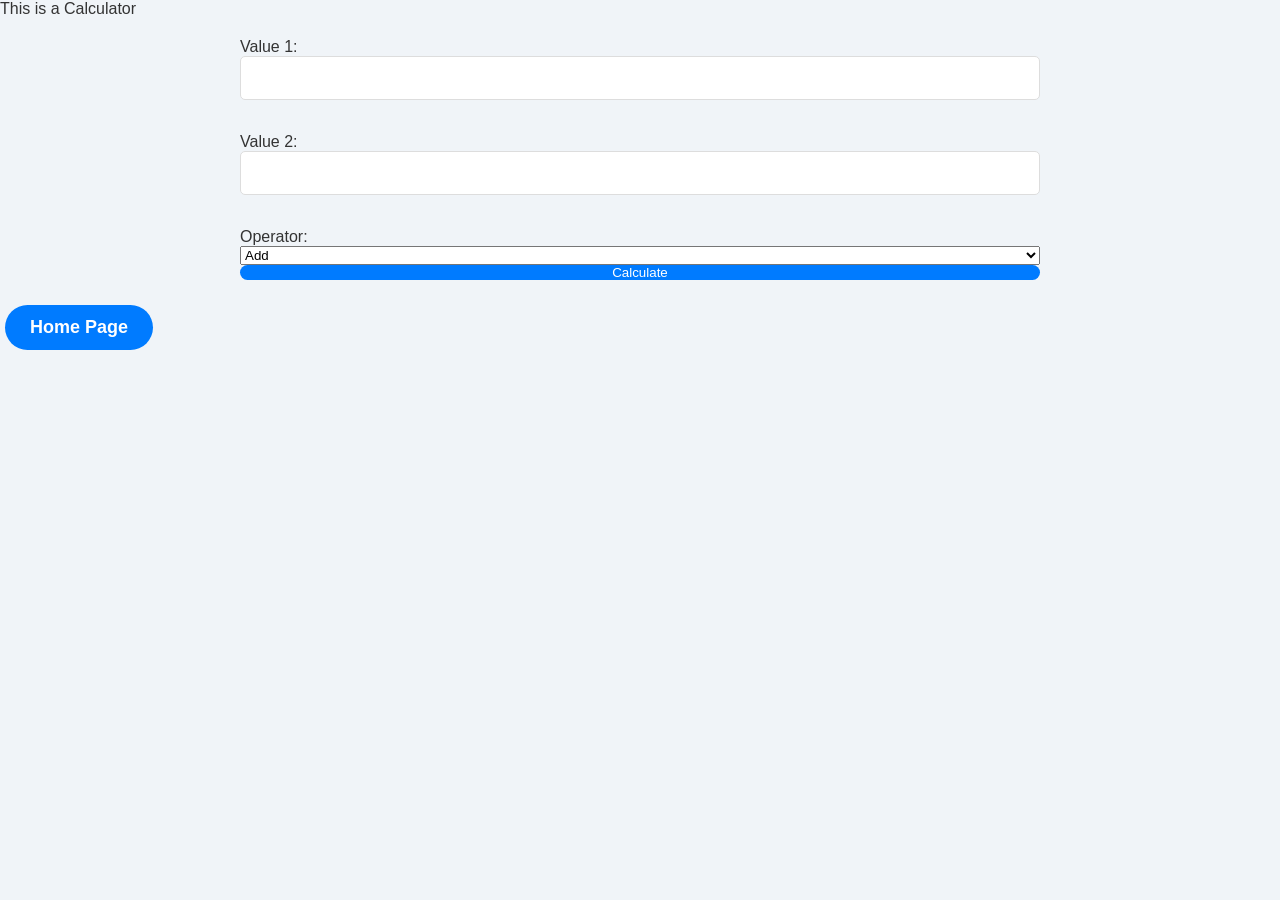
<file: Calculator.html>
<!DOCTYPE html>
<html lang="en">
<head>
    <meta charset="UTF-8">
    <meta name="viewport" content="width=device-width, initial-scale=1.0">
  

</head>
<link rel="stylesheet" href="style.css">
<body>
    <header class="top-title">This is a Calculator</header>

   <form>
    Value 1: <input type="text"><br>
    Value 2: <input type="text"><br>
    Operator: 
    <select id="operator"><br>
        <option value="add">Add</option>
        <option value="min">Minus</option>
        <option value="div">Divide</option>
        <option value="mul">Multiply</option>
    </select>
    <button type="button" onclick="cal(alert(cal()))">Calculate</button>
   </form>
 
   <a class="button" href="index.html">Home Page</a>


   <!-- Link to external JavaScript file -->
   <script src="main.js"></script>

   
</body>
</html>
</file>
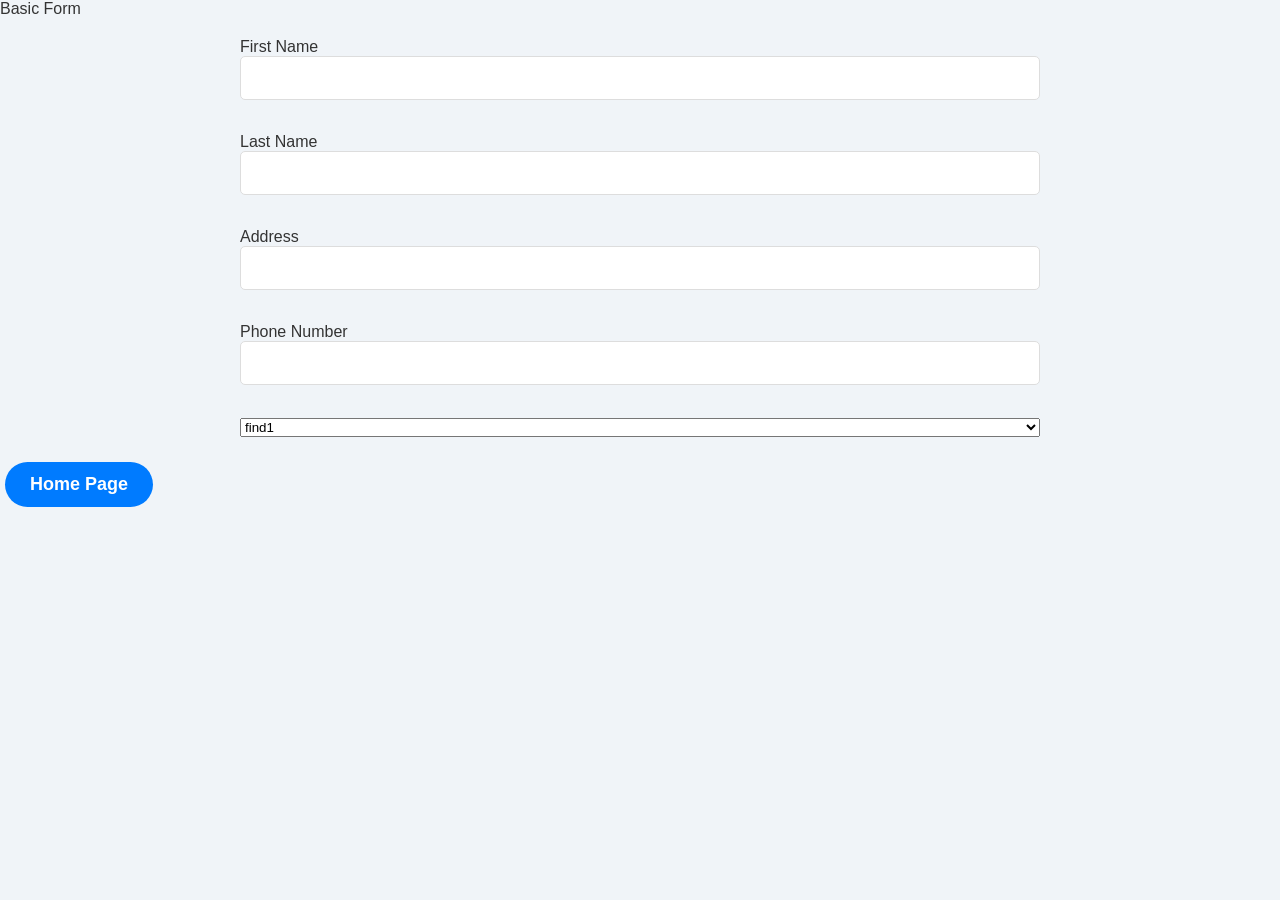
<file: Form.html>
<!DOCTYPE html>
<html lang="en">
<head>
    <meta charset="UTF-8">
    <meta name="viewport" content="width=device-width, initial-scale=1.0">
    

    <link rel="stylesheet" href="style.css">
</head>
<link rel="stylesheet" href="style.css">

<body>
<header class="top-title">Basic Form</header>
<form>
First Name <input type="text" name="First Name"><br>
Last Name <input type="text" name="Last Name"><br>
Address <input type="text" name="Address"><br>
Phone Number <input type="number" name="Phone Number"><br>

<select name="operation">
<option value="fd1">find1</option>
<option value="fd2">find2</option>

</select>

</form>

<a class="button" href="index.html">Home Page</a>
</body>
</html>
</file>
<file: style.css>
/* Global Settings */
html, body {
    
    width: 100%;
    height: 100%;
    box-sizing: border-box;
    font-family: 'Arial', sans-serif;
    background-color: #f0f4f8;
    color: #333;
}



/* General button styling */
.button {
    display: inline-block;
    padding: 12px 25px;
    margin: 5px;
    background-color: #007BFF;
    color: white;
    border-radius: 50px;
    border: none;
    font-size: 18px;
    font-weight: bold;
    cursor: pointer;
    transition: background-color 0.3s ease, transform 0.3s ease;
}

.button:hover {
    background-color: #0056b3;
    transform: scale(1.05);
}

/* Profile image styling */
img.profile-img {
    width: 150px;
    height: auto;
    border-radius: 50%;
    margin: 20px auto;
    display: block;
    transition: transform 0.3s ease, box-shadow 0.3s ease;
}

img.profile-img:hover {
    transform: scale(1.1);
    box-shadow: 0px 4px 10px rgba(0, 0, 0, 0.2);
}

/* Main header styling */
#main {
    font-size: 2em;
    font-weight: 600;
    color: #007BFF;
    text-align: center;
    padding: 20px;
    margin-top: 5%;
    background-color: #f0f4f8;
}

/* Block styling */
.block {
    display: flex;
    flex-direction: column;
    align-items: center;
    text-align: center;
    max-width: 300px;
    font-size: 18px;
    line-height: 1.8em;
    padding: 20px;
    margin: 20px auto;
    background-color: white;
    border-radius: 10px;
    box-shadow: 0px 2px 5px rgba(0, 0, 0, 0.1);
    transition: transform 0.3s ease, box-shadow 0.3s ease;
}

/* Block styling */
.blockSkill {
    align-items: center;
    text-align: center;
    max-width: 800px;
    font-size: 18px;
    line-height: 1.8em;
    padding: 20px;
    margin: 20px auto;
    background-color: white;
    border-radius: 10px;
    box-shadow: 0px 2px 5px rgba(0, 0, 0, 0.1);
    transition: transform 0.3s ease, box-shadow 0.3s ease;
}


#bk {
    max-width: 75%;
}

.block:hover {
    transform: translateY(-10px);
    box-shadow: 0px 4px 15px rgba(0, 0, 0, 0.2);
}

/* Section styling for full-screen layout */
section {
    display: flex;
    flex-direction: row;
    align-items: flex-start;
    justify-content: center;
    flex-wrap: wrap;
    padding: 20px;
}

/* Group styling */
.group {
    display: flex;
    flex-direction: column;
    align-items: center;
    text-align: center;
    width: 100%;
    padding-top: 20px;
    padding-bottom: 20px;

    background-color: white;
    border-radius: 10px;
    box-shadow: 0px 2px 5px rgba(0, 0, 0, 0.1);
    margin-top: 20px;
    margin-bottom: 20px;
}

.group input, .group textarea {
    width: 90%;
    padding: 10px;
    margin: 10px 0;
    border: 1px solid #ddd;
    border-radius: 5px;
}

.group button {
    background-color: #007BFF;
    border: none;
    color: white;
    padding: 12px 20px;
    font-size: 16px;
    border-radius: 50px;
    cursor: pointer;
    transition: background-color 0.3s ease;
}

.group button:hover {
    background-color: #0056b3;
}

/* Label styling */
.label {

    font-size: 22px;
   
        color: #007BFF;
        background-color: #ffffff00;
       

   
    padding-bottom: 10px;
    padding-top: 10px;
    margin-top: 40px;
    width: 100%;    
    border-radius: 50px;
    margin-bottom: 10px;
    text-align: center;

}



/* Block-specific colors */
#block1 { border-top: 4px solid #3B5998; }
#block2 { border-top: 4px solid #55ACEE; }
#block3 { border-top: 4px solid #DD4B39; }

/* Table styling */
table {
    width: 100%;
    align-items: center;
    margin-top: 20px;
    border-collapse: collapse;
    background-color: white;
    border-radius: 10px;
    box-shadow: 0px 2px 5px rgba(0, 0, 0, 0.1);
}

.tableContainer{
    align-items: center;
    margin: 20px;
}

th, td {
    padding: 15px;
    text-align: center;
    border-bottom: 1px solid #e0e0e0;
}

th {
    background-color: #007BFF;
    color: white;
    text-transform: uppercase;
}

td {
    background-color: #f9f9f9;
}

tr:hover {
    background-color: #f1f1f1;
}

/* Form styling */
form {
    display: grid;
    width: 100%;
    max-width: 800px;
    margin: 20px auto;
}

form input, form textarea {
    padding: 12px;
    margin-bottom: 15px;
    border: 1px solid #ddd;
    border-radius: 5px;
    font-size: 16px;
}

form button {
    background-color: #007BFF;
    color: white;
    border: none;
    border-radius: 50px;
    cursor: pointer;
    transition: background-color 0.3s ease;
}

form button:hover {
    background-color: #0056b3;
}



.firstlist {
    display: flex;
    flex-direction: row;
}

.mainmenu {
    display: flex;
    flex-direction: row;
    justify-content: center;
    align-items: center;
   
    
}

.menu{
    display: flex;
    flex-direction: row;
    justify-content:space-around;
    flex-wrap: wrap;
    width: 100%;
    color: white;
    border: none;
    font-size: 16px;
    font-weight: bold;
    cursor: pointer;
    transition: background-color 0.3s ease, transform 0.3s ease;
 
}

a{
    text-decoration: none;
    

}

#formButton {
    color: #007BFF;
    background-color: #ffffff00;
    border-color: #007BFF;
    border: solid;
}

#menuButton {
    color: #55ACEE;
    background-color: #ffffff00;
    border-color: #55ACEE;
    border: solid;
}

#facebook {
    color: #007BFF;
    background-color: #ffffff00;
    border-color: #007BFF;
    border: solid;
}

#github {
    color: #F4B400;
    background-color: #ffffff00;
    border-color: #F4B400;
    border: solid;
}

#linkedIn {
    color: #55ACEE;
    background-color: #ffffff00;
    border-color: #55ACEE;
    border: solid;
}

#gmail {
    color: #DD4B39;
    background-color: #ffffff00;
    border-color: #DD4B39;
    border: solid;
}




/* Responsive styling */
@media screen and (max-width: 768px) {
    .block {
        max-width: 70%;
        align-items: center;
    }
    section {
        flex-direction: column;
        
    }
}

@media screen and (max-width: 480px) {
    .block {
        max-width: 100%;
    }
    .label {
        width: 100%;
    }
    #main {
        font-size: 2rem;
    }

    header {
        max-width: 480px;
    }
    .button {
    font-size: 10px;
    }
}
ul, menu {
    padding-inline-start: 0; /* Remove the default padding */
    margin: 0; /* Optionally reset margin as well */
    list-style-position: inside; /* Optional: adjusts bullet points inside */
}

#plusButton {
align-items: center;
justify-self: center;

}

.skillsRequired{
    border-radius:0%;
    padding: 10px;
    color: #007BFF;
    background-color: rgba(255, 255, 255, 0);
    border-radius: 0%;
    font-size: 20px;
}

.skillsRequired:hover {
    background-color: #ffffff00;
    transform: scale(1.5);
}


/* ===== Google Font Import - Poppins ===== */
@import url('https://fonts.googleapis.com/css2?family=Poppins:wght@200;300;400;500;600&display=swap');
*{
    margin: 0;
    padding: 0;
    box-sizing: border-box;
    font-family: 'Poppins', sans-serif;
}
#block4{
    height: 100vh;
    display: flex;
    background: #4070f4;
    align-items: center;
    justify-content: center;
}
.container{
    position: relative;
    max-width: 500px;
    width: 100%;
    background: #fff;
    margin: 0 15px;
    padding: 10px 20px;
    border-radius: 7px;
}
.container .skill-box{
    width: 100%;
    margin: 25px 0;
}
.skill-box .title{
    display: block;
    font-size: 14px;
    font-weight: 600;
    color: #333;
}
.skill-box .skill-bar{
    height: 8px;
    width: 100%;
    border-radius: 6px;
    margin-top: 6px;
    background: rgba(0,0,0,0.1);
}
.skill-bar .skill-per{
    position: relative;
    display: block;
    height: 100%;
    width: 90%;
    border-radius: 6px;
    background: #4070f4;
    animation: progress 0.4s ease-in-out forwards;
    opacity: 0;
}
.skill-per.css{
    width: 80%;
    animation-delay: 0.1s;
    background: #F4B400;
}
.skill-per.javascript{
    width: 65%;
    animation-delay: 0.2s;
    background: #DD4B39;
}
.skill-per.nodejs{
    width: 30%;
    animation-delay: 0.3s;
    background:#215732;
}
@keyframes progress {
    0%{
        width: 0;
        opacity: 1;
    }
    100%{
        opacity: 1;
    }
}
.skill-per .tooltip{
    position: absolute;
    right: -14px;
    top: -28px;
    font-size: 9px;
    font-weight: 500;
    color: #fff;
    padding: 2px 6px;
    border-radius: 3px;
    background: #4070f4;
    z-index: 1;
}
.tooltip::before{
    content: '';
    position: absolute;
    left: 50%;
    bottom: -2px;
    height: 10px;
    width: 10px;
    z-index: -1;
    background-color: #4070f4;
    transform: translateX(-50%) rotate(45deg);
}

#skillsButton {
display: flex;
flex-direction: row;
justify-content: space-around;
}
</file>
